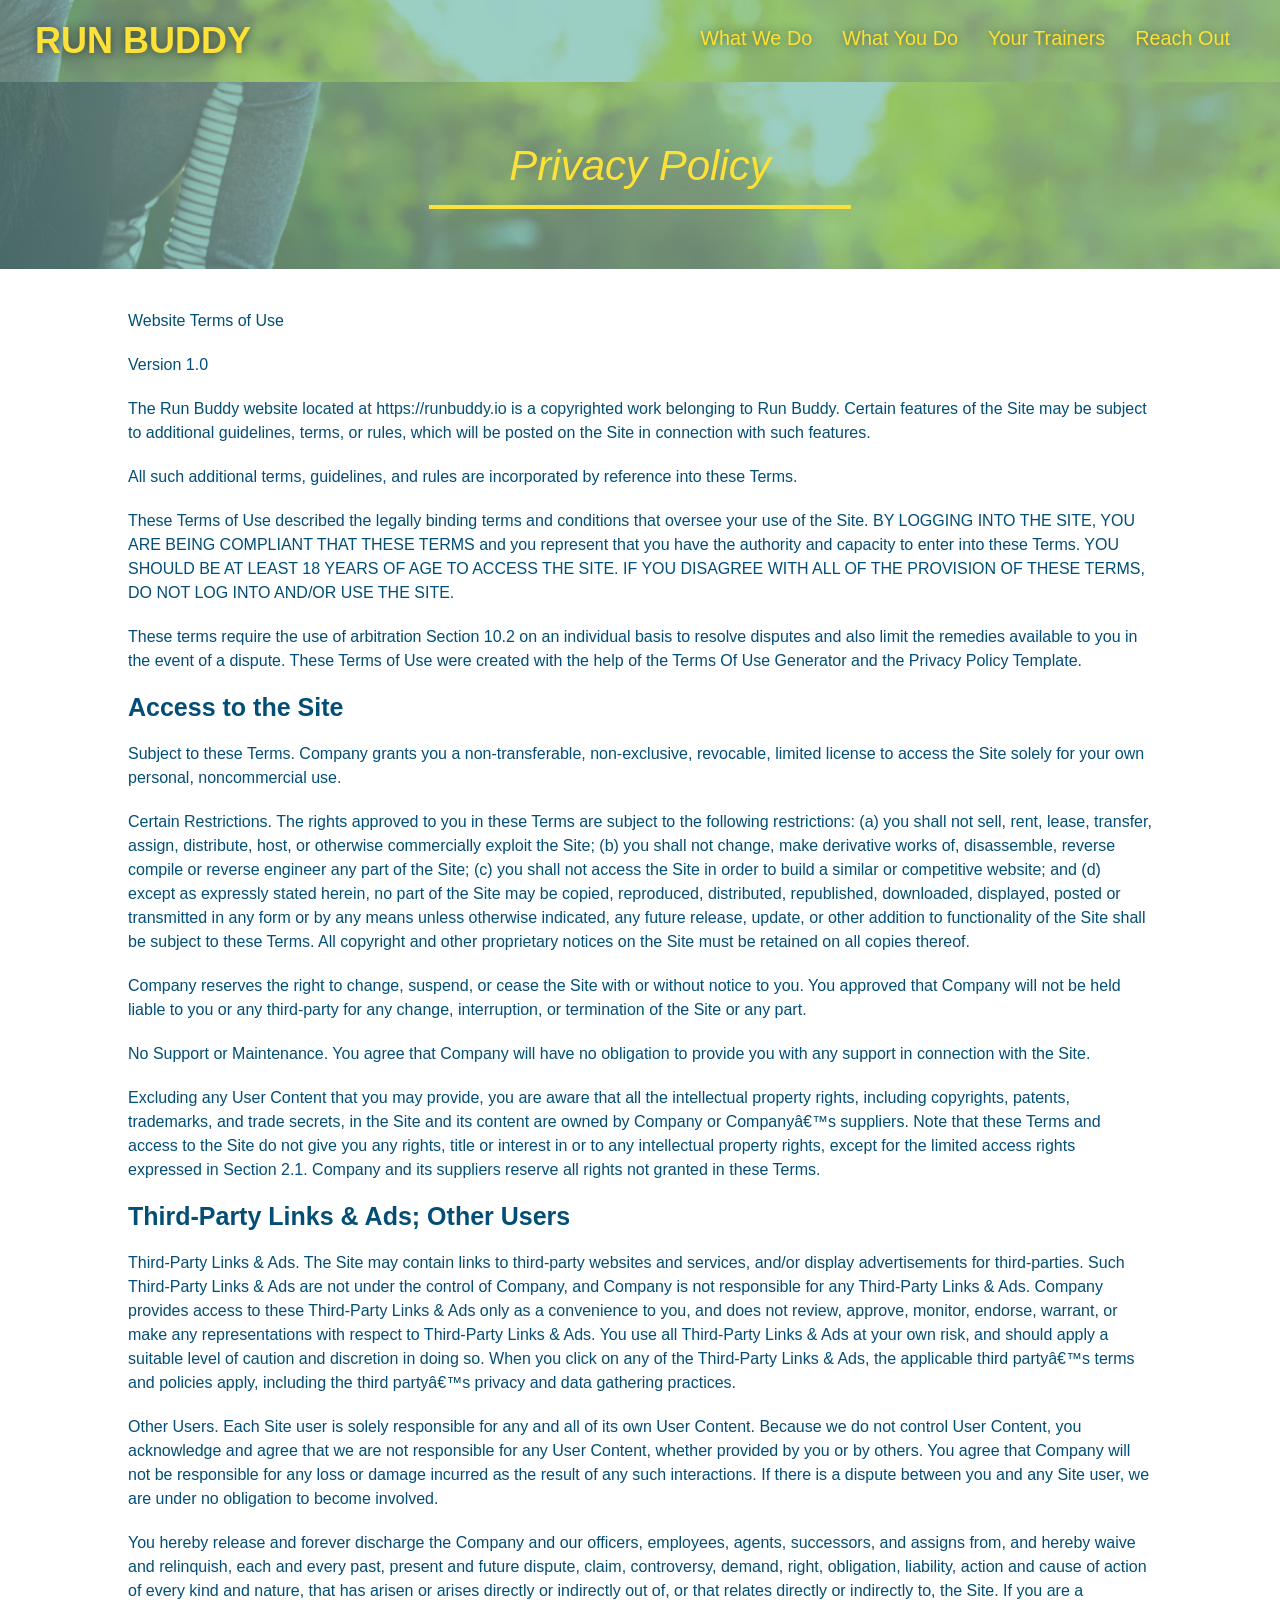
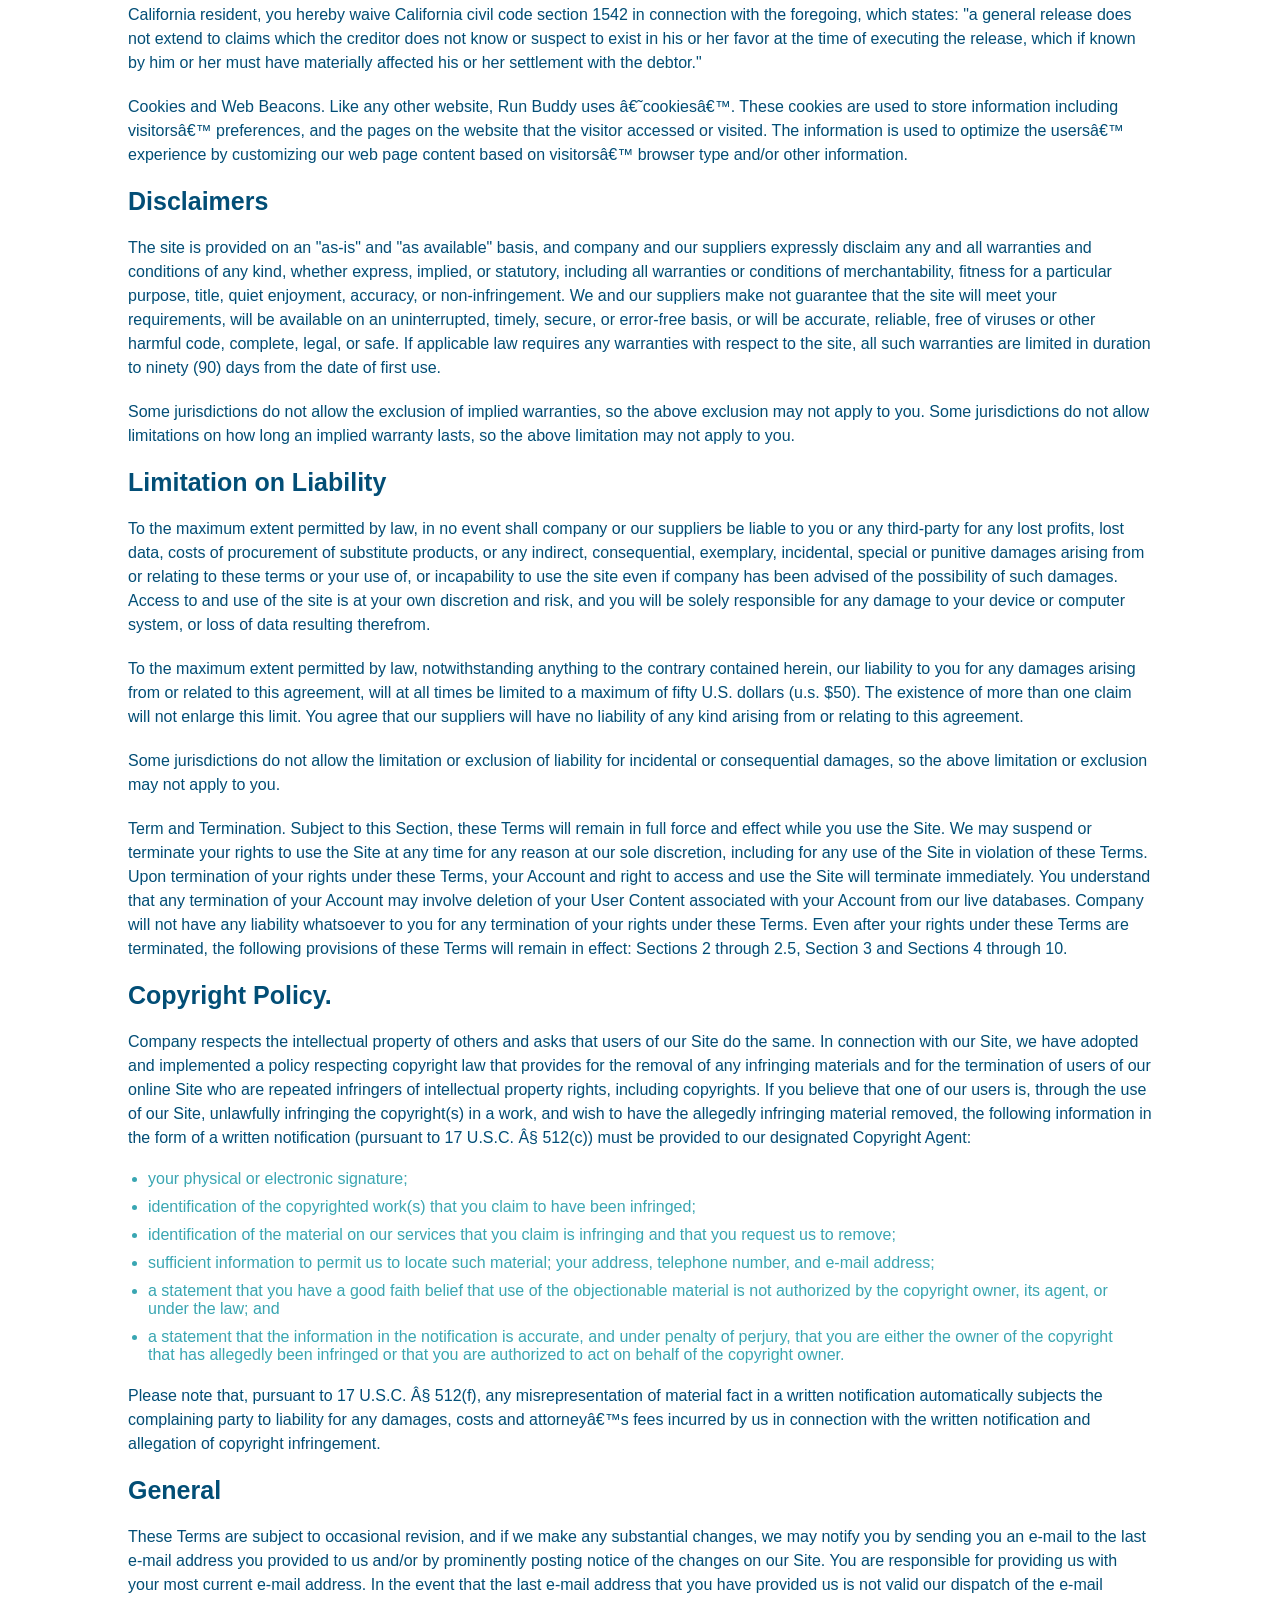
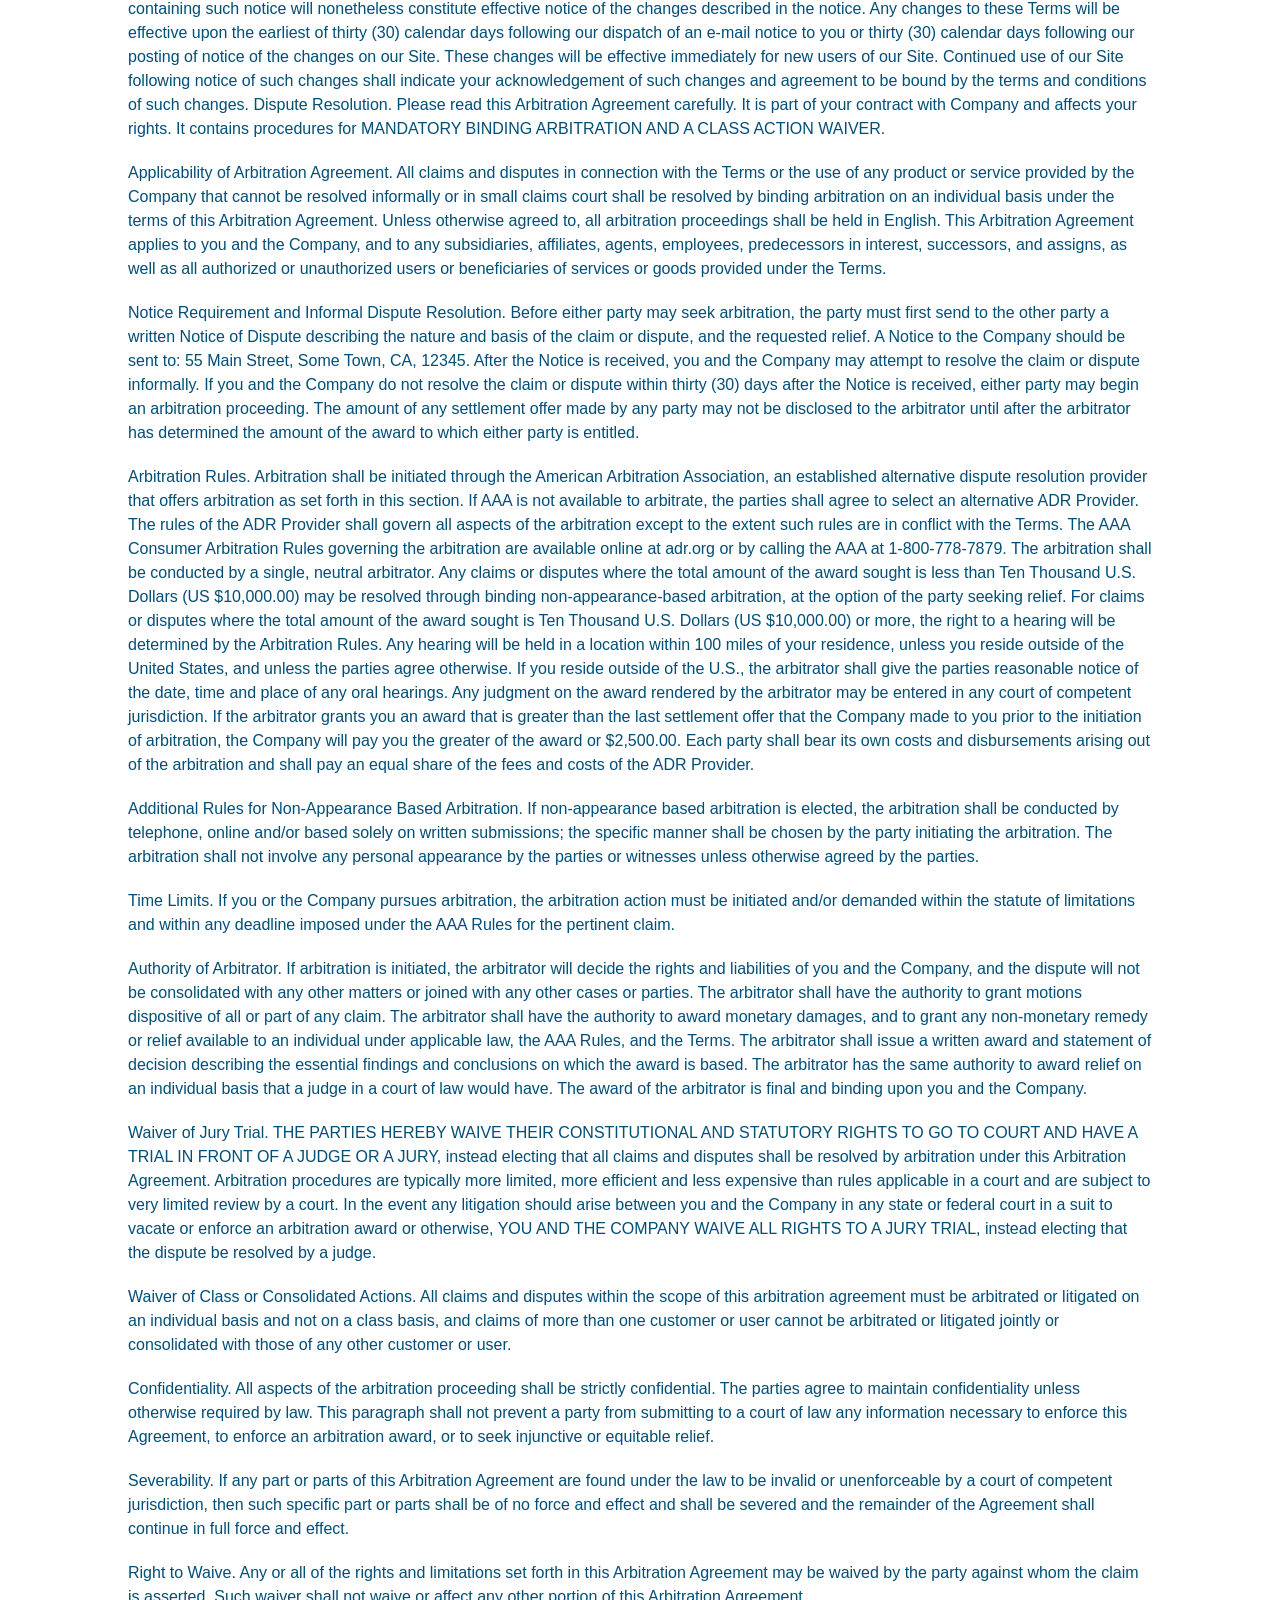
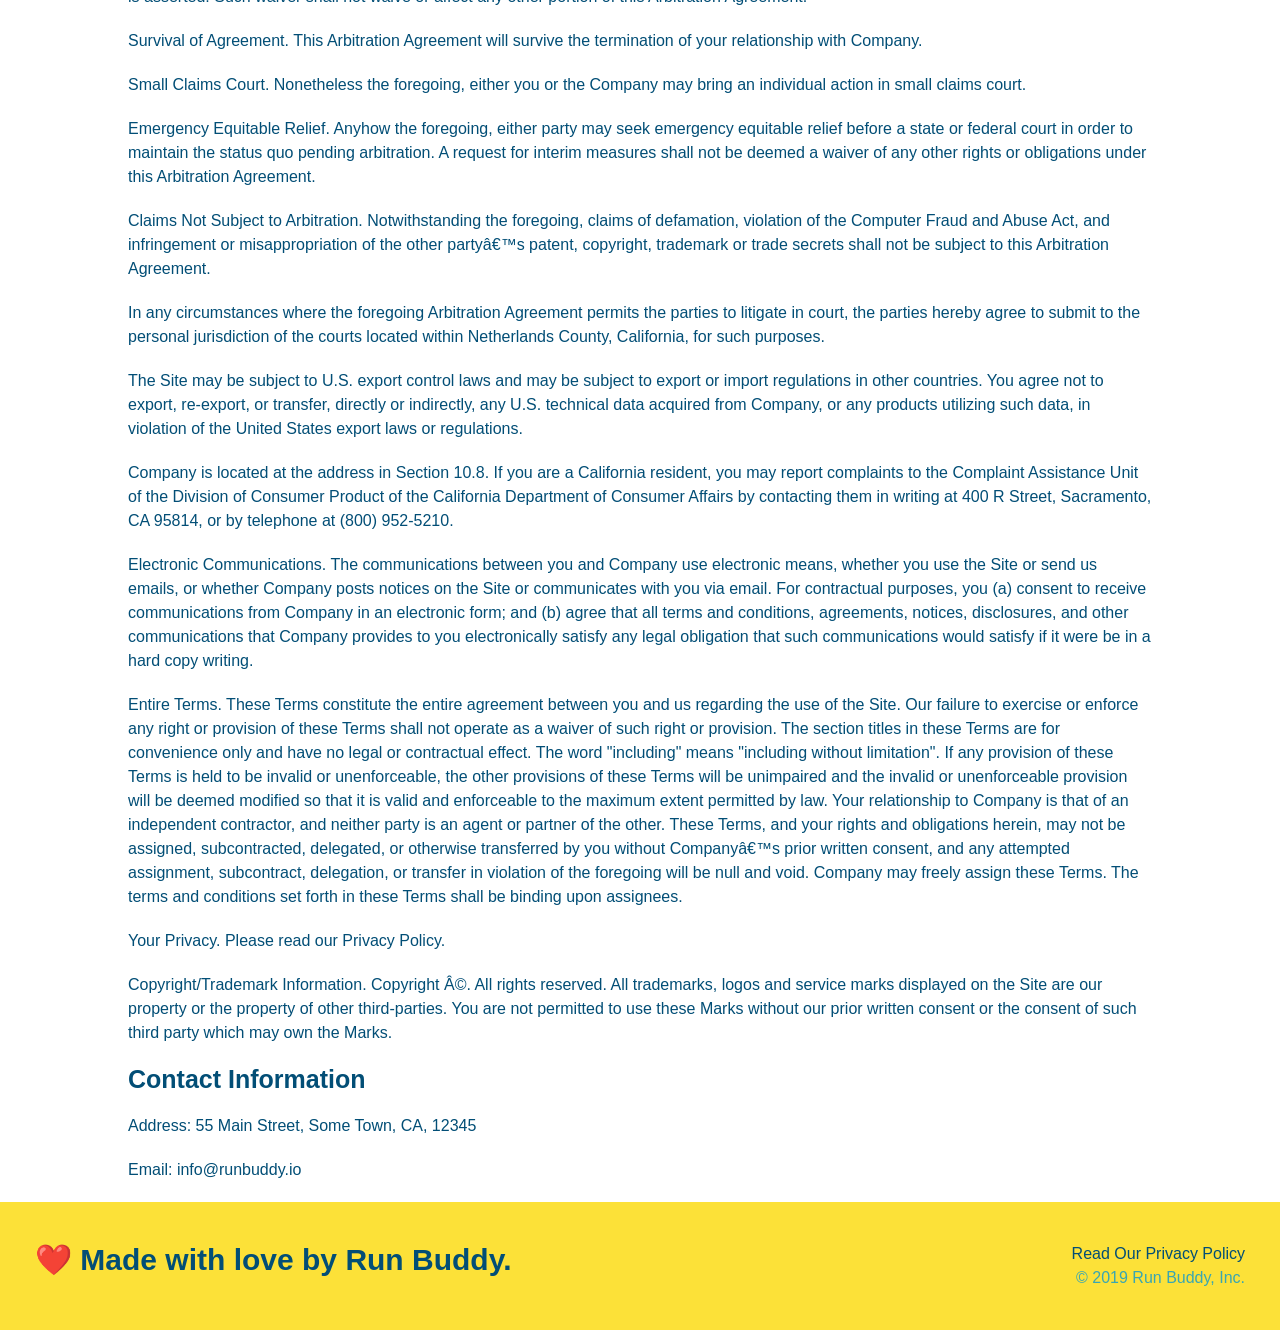
<file: privacy-policy.html>
<!DOCTYPE html>
<html lang="en">

<head>
    <meta charset="UTF-8" />
    <meta name="viewport" content="width=device-width, initial-scale=1.0" />
    <title>Privacy Policy - Run Buddy</title>
    <link rel="stylesheet" href="./assets/css/style.css" />
    <link rel="stylesheet" href="./assets/css/secondary-styles.css" />
</head>

<body>
    <!-- navigation -->
    <header>
        <h1>
            <a href="./index.html">
                RUN BUDDY
            </a>
        </h1>
        <nav>
            <!-- Unordered list element -->
            <ul>
                <!-- List item element-->
                <li>
                    <!-- Anchor element -->
                    <a href="./index.html#what-we-do">What We Do</a>
                </li>
                <li>
                    <a href="./index.html#what-you-do">What You Do</a>
                </li>
                <li>
                    <a href="./index.html#your-trainers">Your Trainers</a>
                </li>
                <li>
                    <a href="./index.html#reach-out">Reach Out</a>
                </li>
            </ul>
        </nav>
    </header>

    <section class="hero hero-secondary">
        <h2 class="page-title">
            Privacy Policy
        </h2>
    </section>
    <article class="secondary-content">
        <p>
            Website Terms of Use
        </p>

        <p>
            Version 1.0
        </p>

        <p>
            The Run Buddy website located at https://runbuddy.io is a copyrighted work belonging to Run Buddy. Certain
            features of the Site may be subject to additional guidelines, terms, or rules, which will be posted on the
            Site
            in connection with such features.
        </p>

        <p>
            All such additional terms, guidelines, and rules are incorporated by reference into these Terms.
        </p>

        <p>
            These Terms of Use described the legally binding terms and conditions that oversee your use of the Site. BY
            LOGGING INTO THE SITE, YOU ARE BEING COMPLIANT THAT THESE TERMS and you represent that you have the
            authority
            and capacity to enter into these Terms. YOU SHOULD BE AT LEAST 18 YEARS OF AGE TO ACCESS THE SITE. IF YOU
            DISAGREE WITH ALL OF THE PROVISION OF THESE TERMS, DO NOT LOG INTO AND/OR USE THE SITE.
        </p>

        <p>
            These terms require the use of arbitration Section 10.2 on an individual basis to resolve disputes and also
            limit the remedies available to you in the event of a dispute. These Terms of Use were created with the help
            of
            the Terms Of Use Generator and the Privacy Policy Template.
        </p>

        <h3>
            Access to the Site
        </h3>

        <p>
            Subject to these Terms. Company grants you a non-transferable, non-exclusive, revocable, limited license to
            access the Site solely for your own personal, noncommercial use.
        </p>

        <p>
            Certain Restrictions. The rights approved to you in these Terms are subject to the following restrictions:
            (a)
            you shall not sell, rent, lease, transfer, assign, distribute, host, or otherwise commercially exploit the
            Site;
            (b) you shall not change, make derivative works of, disassemble, reverse compile or reverse engineer any
            part of
            the Site; (c) you shall not access the Site in order to build a similar or competitive website; and (d)
            except
            as expressly stated herein, no part of the Site may be copied, reproduced, distributed, republished,
            downloaded,
            displayed, posted or transmitted in any form or by any means unless otherwise indicated, any future release,
            update, or other addition to functionality of the Site shall be subject to these Terms. All copyright and
            other
            proprietary notices on the Site must be retained on all copies thereof.
        </p>

        <p>
            Company reserves the right to change, suspend, or cease the Site with or without notice to you. You approved
            that Company will not be held liable to you or any third-party for any change, interruption, or termination
            of
            the Site or any part.
        </p>

        <p>
            No Support or Maintenance. You agree that Company will have no obligation to provide you with any support in
            connection with the Site.
        </p>

        <p>
            Excluding any User Content that you may provide, you are aware that all the intellectual property rights,
            including copyrights, patents, trademarks, and trade secrets, in the Site and its content are owned by
            Company
            or Companyâ€™s suppliers. Note that these Terms and access to the Site do not give you any rights, title or
            interest in or to any intellectual property rights, except for the limited access rights expressed in
            Section
            2.1. Company and its suppliers reserve all rights not granted in these Terms.
        </p>

        <h3>
            Third-Party Links & Ads; Other Users
        </h3>

        <p>
            Third-Party Links & Ads. The Site may contain links to third-party websites and services, and/or display
            advertisements for third-parties. Such Third-Party Links & Ads are not under the control of Company, and
            Company
            is not responsible for any Third-Party Links & Ads. Company provides access to these Third-Party Links & Ads
            only as a convenience to you, and does not review, approve, monitor, endorse, warrant, or make any
            representations with respect to Third-Party Links & Ads. You use all Third-Party Links & Ads at your own
            risk,
            and should apply a suitable level of caution and discretion in doing so. When you click on any of the
            Third-Party Links & Ads, the applicable third partyâ€™s terms and policies apply, including the third
            partyâ€™s
            privacy and data gathering practices.
        </p>

        <p>
            Other Users. Each Site user is solely responsible for any and all of its own User Content. Because we do not
            control User Content, you acknowledge and agree that we are not responsible for any User Content, whether
            provided by you or by others. You agree that Company will not be responsible for any loss or damage incurred
            as
            the result of any such interactions. If there is a dispute between you and any Site user, we are under no
            obligation to become involved.
        </p>

        <p>
            You hereby release and forever discharge the Company and our officers, employees, agents, successors, and
            assigns from, and hereby waive and relinquish, each and every past, present and future dispute, claim,
            controversy, demand, right, obligation, liability, action and cause of action of every kind and nature, that
            has
            arisen or arises directly or indirectly out of, or that relates directly or indirectly to, the Site. If you
            are
            a California resident, you hereby waive California civil code section 1542 in connection with the foregoing,
            which states: "a general release does not extend to claims which the creditor does not know or suspect to
            exist
            in his or her favor at the time of executing the release, which if known by him or her must have materially
            affected his or her settlement with the debtor."
        </p>

        <p>
            Cookies and Web Beacons. Like any other website, Run Buddy uses â€˜cookiesâ€™. These cookies are used to
            store
            information including visitorsâ€™ preferences, and the pages on the website that the visitor accessed or
            visited.
            The information is used to optimize the usersâ€™ experience by customizing our web page content based on
            visitorsâ€™
            browser type and/or other information.
        </p>

        <h3>
            Disclaimers
        </h3>

        <p>
            The site is provided on an "as-is" and "as available" basis, and company and our suppliers expressly
            disclaim
            any and all warranties and conditions of any kind, whether express, implied, or statutory, including all
            warranties or conditions of merchantability, fitness for a particular purpose, title, quiet enjoyment,
            accuracy,
            or non-infringement. We and our suppliers make not guarantee that the site will meet your requirements, will
            be
            available on an uninterrupted, timely, secure, or error-free basis, or will be accurate, reliable, free of
            viruses or other harmful code, complete, legal, or safe. If applicable law requires any warranties with
            respect
            to the site, all such warranties are limited in duration to ninety (90) days from the date of first use.
        </p>

        <p>
            Some jurisdictions do not allow the exclusion of implied warranties, so the above exclusion may not apply to
            you. Some jurisdictions do not allow limitations on how long an implied warranty lasts, so the above
            limitation
            may not apply to you.
        </p>

        <h3>
            Limitation on Liability
        </h3>

        <p>
            To the maximum extent permitted by law, in no event shall company or our suppliers be liable to you or any
            third-party for any lost profits, lost data, costs of procurement of substitute products, or any indirect,
            consequential, exemplary, incidental, special or punitive damages arising from or relating to these terms or
            your use of, or incapability to use the site even if company has been advised of the possibility of such
            damages. Access to and use of the site is at your own discretion and risk, and you will be solely
            responsible
            for any damage to your device or computer system, or loss of data resulting therefrom.
        </p>

        <p>
            To the maximum extent permitted by law, notwithstanding anything to the contrary contained herein, our
            liability
            to you for any damages arising from or related to this agreement, will at all times be limited to a maximum
            of
            fifty U.S. dollars (u.s. $50). The existence of more than one claim will not enlarge this limit. You agree
            that
            our suppliers will have no liability of any kind arising from or relating to this agreement.
        </p>

        <p>
            Some jurisdictions do not allow the limitation or exclusion of liability for incidental or consequential
            damages, so the above limitation or exclusion may not apply to you.
        </p>

        <p>
            Term and Termination. Subject to this Section, these Terms will remain in full force and effect while you
            use
            the Site. We may suspend or terminate your rights to use the Site at any time for any reason at our sole
            discretion, including for any use of the Site in violation of these Terms. Upon termination of your rights
            under
            these Terms, your Account and right to access and use the Site will terminate immediately. You understand
            that
            any termination of your Account may involve deletion of your User Content associated with your Account from
            our
            live databases. Company will not have any liability whatsoever to you for any termination of your rights
            under
            these Terms. Even after your rights under these Terms are terminated, the following provisions of these
            Terms
            will remain in effect: Sections 2 through 2.5, Section 3 and Sections 4 through 10.
        </p>

        <h3>
            Copyright Policy.
        </h3>

        <p>
            Company respects the intellectual property of others and asks that users of our Site do the same. In
            connection
            with our Site, we have adopted and implemented a policy respecting copyright law that provides for the
            removal
            of any infringing materials and for the termination of users of our online Site who are repeated infringers
            of
            intellectual property rights, including copyrights. If you believe that one of our users is, through the use
            of
            our Site, unlawfully infringing the copyright(s) in a work, and wish to have the allegedly infringing
            material
            removed, the following information in the form of a written notification (pursuant to 17 U.S.C. Â§ 512(c))
            must
            be provided to our designated Copyright Agent:
        </p>

        <ul>
            <li>
                your physical or electronic signature;
            </li>
            <li>
                identification of the copyrighted work(s) that you claim to have been infringed;
            </li>
            <li>
                identification of the material on our services that you claim is infringing and that you request us to
                remove;
            </li>
            <li>
                sufficient information to permit us to locate such material; your address, telephone number, and e-mail
                address;
            </li>
            <li>
                a statement that you have a good faith belief that use of the objectionable material is not authorized
                by the
                copyright owner, its agent, or under the law; and
            </li>
            <li>
                a statement that the information in the notification is accurate, and under penalty of perjury, that you
                are
                either the owner of the copyright that has allegedly been infringed or that you are authorized to act on
                behalf of the copyright owner.
            </li>
        </ul>

        <p>
            Please note that, pursuant to 17 U.S.C. Â§ 512(f), any misrepresentation of material fact in a written
            notification automatically subjects the complaining party to liability for any damages, costs and
            attorneyâ€™s
            fees incurred by us in connection with the written notification and allegation of copyright infringement.
        </p>

        <h3>
            General
        </h3>

        <p>
            These Terms are subject to occasional revision, and if we make any substantial changes, we may notify you by
            sending you an e-mail to the last e-mail address you provided to us and/or by prominently posting notice of
            the
            changes on our Site. You are responsible for providing us with your most current e-mail address. In the
            event
            that the last e-mail address that you have provided us is not valid our dispatch of the e-mail containing
            such
            notice will nonetheless constitute effective notice of the changes described in the notice. Any changes to
            these
            Terms will be effective upon the earliest of thirty (30) calendar days following our dispatch of an e-mail
            notice to you or thirty (30) calendar days following our posting of notice of the changes on our Site. These
            changes will be effective immediately for new users of our Site. Continued use of our Site following notice
            of
            such changes shall indicate your acknowledgement of such changes and agreement to be bound by the terms and
            conditions of such changes. Dispute Resolution. Please read this Arbitration Agreement carefully. It is part
            of
            your contract with Company and affects your rights. It contains procedures for MANDATORY BINDING ARBITRATION
            AND
            A CLASS ACTION WAIVER.
        </p>

        <p>
            Applicability of Arbitration Agreement. All claims and disputes in connection with the Terms or the use of
            any
            product or service provided by the Company that cannot be resolved informally or in small claims court shall
            be
            resolved by binding arbitration on an individual basis under the terms of this Arbitration Agreement. Unless
            otherwise agreed to, all arbitration proceedings shall be held in English. This Arbitration Agreement
            applies to
            you and the Company, and to any subsidiaries, affiliates, agents, employees, predecessors in interest,
            successors, and assigns, as well as all authorized or unauthorized users or beneficiaries of services or
            goods
            provided under the Terms.
        </p>

        <p>
            Notice Requirement and Informal Dispute Resolution. Before either party may seek arbitration, the party must
            first send to the other party a written Notice of Dispute describing the nature and basis of the claim or
            dispute, and the requested relief. A Notice to the Company should be sent to: 55 Main Street, Some Town, CA,
            12345. After the Notice is received, you and the Company may attempt to resolve the claim or dispute
            informally.
            If you and the Company do not resolve the claim or dispute within thirty (30) days after the Notice is
            received,
            either party may begin an arbitration proceeding. The amount of any settlement offer made by any party may
            not
            be disclosed to the arbitrator until after the arbitrator has determined the amount of the award to which
            either
            party is entitled.
        </p>

        <p>
            Arbitration Rules. Arbitration shall be initiated through the American Arbitration Association, an
            established
            alternative dispute resolution provider that offers arbitration as set forth in this section. If AAA is not
            available to arbitrate, the parties shall agree to select an alternative ADR Provider. The rules of the ADR
            Provider shall govern all aspects of the arbitration except to the extent such rules are in conflict with
            the
            Terms. The AAA Consumer Arbitration Rules governing the arbitration are available online at adr.org or by
            calling the AAA at 1-800-778-7879. The arbitration shall be conducted by a single, neutral arbitrator. Any
            claims or disputes where the total amount of the award sought is less than Ten Thousand U.S. Dollars (US
            $10,000.00) may be resolved through binding non-appearance-based arbitration, at the option of the party
            seeking
            relief. For claims or disputes where the total amount of the award sought is Ten Thousand U.S. Dollars (US
            $10,000.00) or more, the right to a hearing will be determined by the Arbitration Rules. Any hearing will be
            held in a location within 100 miles of your residence, unless you reside outside of the United States, and
            unless the parties agree otherwise. If you reside outside of the U.S., the arbitrator shall give the parties
            reasonable notice of the date, time and place of any oral hearings. Any judgment on the award rendered by
            the
            arbitrator may be entered in any court of competent jurisdiction. If the arbitrator grants you an award that
            is
            greater than the last settlement offer that the Company made to you prior to the initiation of arbitration,
            the
            Company will pay you the greater of the award or $2,500.00. Each party shall bear its own costs and
            disbursements arising out of the arbitration and shall pay an equal share of the fees and costs of the ADR
            Provider.
        </p>

        <p>
            Additional Rules for Non-Appearance Based Arbitration. If non-appearance based arbitration is elected, the
            arbitration shall be conducted by telephone, online and/or based solely on written submissions; the specific
            manner shall be chosen by the party initiating the arbitration. The arbitration shall not involve any
            personal
            appearance by the parties or witnesses unless otherwise agreed by the parties.
        </p>

        <p>
            Time Limits. If you or the Company pursues arbitration, the arbitration action must be initiated and/or
            demanded
            within the statute of limitations and within any deadline imposed under the AAA Rules for the pertinent
            claim.
        </p>

        <p>
            Authority of Arbitrator. If arbitration is initiated, the arbitrator will decide the rights and liabilities
            of
            you and the Company, and the dispute will not be consolidated with any other matters or joined with any
            other
            cases or parties. The arbitrator shall have the authority to grant motions dispositive of all or part of any
            claim. The arbitrator shall have the authority to award monetary damages, and to grant any non-monetary
            remedy
            or relief available to an individual under applicable law, the AAA Rules, and the Terms. The arbitrator
            shall
            issue a written award and statement of decision describing the essential findings and conclusions on which
            the
            award is based. The arbitrator has the same authority to award relief on an individual basis that a judge in
            a
            court of law would have. The award of the arbitrator is final and binding upon you and the Company.
        </p>

        <p>
            Waiver of Jury Trial. THE PARTIES HEREBY WAIVE THEIR CONSTITUTIONAL AND STATUTORY RIGHTS TO GO TO COURT AND
            HAVE
            A TRIAL IN FRONT OF A JUDGE OR A JURY, instead electing that all claims and disputes shall be resolved by
            arbitration under this Arbitration Agreement. Arbitration procedures are typically more limited, more
            efficient
            and less expensive than rules applicable in a court and are subject to very limited review by a court. In
            the
            event any litigation should arise between you and the Company in any state or federal court in a suit to
            vacate
            or enforce an arbitration award or otherwise, YOU AND THE COMPANY WAIVE ALL RIGHTS TO A JURY TRIAL, instead
            electing that the dispute be resolved by a judge.
        </p>

        <p>
            Waiver of Class or Consolidated Actions. All claims and disputes within the scope of this arbitration
            agreement
            must be arbitrated or litigated on an individual basis and not on a class basis, and claims of more than one
            customer or user cannot be arbitrated or litigated jointly or consolidated with those of any other customer
            or
            user.
        </p>

        <p>
            Confidentiality. All aspects of the arbitration proceeding shall be strictly confidential. The parties agree
            to
            maintain confidentiality unless otherwise required by law. This paragraph shall not prevent a party from
            submitting to a court of law any information necessary to enforce this Agreement, to enforce an arbitration
            award, or to seek injunctive or equitable relief.
        </p>

        <p>
            Severability. If any part or parts of this Arbitration Agreement are found under the law to be invalid or
            unenforceable by a court of competent jurisdiction, then such specific part or parts shall be of no force
            and
            effect and shall be severed and the remainder of the Agreement shall continue in full force and effect.
        </p>

        <p>
            Right to Waive. Any or all of the rights and limitations set forth in this Arbitration Agreement may be
            waived
            by the party against whom the claim is asserted. Such waiver shall not waive or affect any other portion of
            this
            Arbitration Agreement.
        </p>

        <p>
            Survival of Agreement. This Arbitration Agreement will survive the termination of your relationship with
            Company.
        </p>

        <p>
            Small Claims Court. Nonetheless the foregoing, either you or the Company may bring an individual action in
            small
            claims court.
        </p>

        <p>
            Emergency Equitable Relief. Anyhow the foregoing, either party may seek emergency equitable relief before a
            state or federal court in order to maintain the status quo pending arbitration. A request for interim
            measures
            shall not be deemed a waiver of any other rights or obligations under this Arbitration Agreement.
        </p>

        <p>
            Claims Not Subject to Arbitration. Notwithstanding the foregoing, claims of defamation, violation of the
            Computer Fraud and Abuse Act, and infringement or misappropriation of the other partyâ€™s patent, copyright,
            trademark or trade secrets shall not be subject to this Arbitration Agreement.
        </p>

        <p>
            In any circumstances where the foregoing Arbitration Agreement permits the parties to litigate in court, the
            parties hereby agree to submit to the personal jurisdiction of the courts located within Netherlands County,
            California, for such purposes.
        </p>

        <p>
            The Site may be subject to U.S. export control laws and may be subject to export or import regulations in
            other
            countries. You agree not to export, re-export, or transfer, directly or indirectly, any U.S. technical data
            acquired from Company, or any products utilizing such data, in violation of the United States export laws or
            regulations.
        </p>

        <p>
            Company is located at the address in Section 10.8. If you are a California resident, you may report
            complaints
            to the Complaint Assistance Unit of the Division of Consumer Product of the California Department of
            Consumer
            Affairs by contacting them in writing at 400 R Street, Sacramento, CA 95814, or by telephone at (800)
            952-5210.
        </p>

        <p>
            Electronic Communications. The communications between you and Company use electronic means, whether you use
            the
            Site or send us emails, or whether Company posts notices on the Site or communicates with you via email. For
            contractual purposes, you (a) consent to receive communications from Company in an electronic form; and (b)
            agree that all terms and conditions, agreements, notices, disclosures, and other communications that Company
            provides to you electronically satisfy any legal obligation that such communications would satisfy if it
            were be
            in a hard copy writing.
        </p>

        <p>
            Entire Terms. These Terms constitute the entire agreement between you and us regarding the use of the Site.
            Our
            failure to exercise or enforce any right or provision of these Terms shall not operate as a waiver of such
            right
            or provision. The section titles in these Terms are for convenience only and have no legal or contractual
            effect. The word "including" means "including without limitation". If any provision of these Terms is held
            to be
            invalid or unenforceable, the other provisions of these Terms will be unimpaired and the invalid or
            unenforceable provision will be deemed modified so that it is valid and enforceable to the maximum extent
            permitted by law. Your relationship to Company is that of an independent contractor, and neither party is an
            agent or partner of the other. These Terms, and your rights and obligations herein, may not be assigned,
            subcontracted, delegated, or otherwise transferred by you without Companyâ€™s prior written consent, and any
            attempted assignment, subcontract, delegation, or transfer in violation of the foregoing will be null and
            void.
            Company may freely assign these Terms. The terms and conditions set forth in these Terms shall be binding
            upon
            assignees.
        </p>

        <p>
            Your Privacy. Please read our Privacy Policy.
        </p>

        <p>
            Copyright/Trademark Information. Copyright Â©. All rights reserved. All trademarks, logos and service marks
            displayed on the Site are our property or the property of other third-parties. You are not permitted to use
            these Marks without our prior written consent or the consent of such third party which may own the Marks.
        </p>

        <h3>
            Contact Information
        </h3>

        <p>
            Address: 55 Main Street, Some Town, CA, 12345
        </p>

        <p>
            Email: info@runbuddy.io
        </p>
    </article>

    <!-- footer -->
    <footer>
        <h2>❤️ Made with love by Run Buddy.</h2>
        <div>
            <a>Read Our Privacy Policy</a><br />
            &copy; 2019 Run Buddy, Inc.
        </div>
    </footer>
</body>

</html>
</file>
<file: assets/css/style.css>
:root {
    --primary-color: #fce138;
    --secondary-color: #024e76;
    --tertiary-color: #39a6b2;
  }
  
  * {
    box-sizing: border-box;
    margin: 0;
    padding: 0;
  }
  
  body {
    color: var(--tertiary-color);
    font-family: Helvetica, Arial, sans-serif;
  }
  
  /* HEADER / NAV BAR STYLES START */
  
  header {
    padding: 20px 35px;
    background-color: var(--tertiary-color);
    display: flex;
    justify-content: space-between;
    flex-wrap: wrap;
    position: sticky;
    position: -webkit-sticky;
    top: 0;
    background-image: url('../images/hero-bg.jpg');
    background-size: cover;
    background-attachment: fixed;
    background-position: 80%;
    z-index: 9999;
    justify-content: space-between;
  }
  
  header h1 {
    font-weight: bold;
    margin: 0;
    font-size: 36px;
    color: var(--primary-color);
    text-shadow: 0 0 10px rgba(0, 0, 0, 0.5);
  }
  
  header a {
    text-decoration: none;
    color: var(--primary-color);
  }
  
  header nav {
    margin: 7px 0;
  }
  
  header nav ul {
    display: flex;
    flex-wrap: wrap;
    justify-content: space-between;
    align-items: center;
    list-style: none;
  }
  
  header nav ul li a {
    padding: 10px 15px;
    font-weight: lighter;
    font-size: 1.55vw;
    text-shadow: 0 0 10px rgba(0, 0, 0, 0.5);
  }
  
  header nav ul li a:hover {
    background: var(--primary-color);
    color: var(--secondary-color);
    border-radius: 15px;
    text-shadow: none;
  }
  
  /* HEADER / NAVBAR STYLES END */
  
  /* FOOTER STYLES START */
  footer {
    background: var(--primary-color);
    padding: 40px 35px;
    display: flex;
    justify-content: space-between;
    flex-wrap: wrap;
    width: 100%;
  }
  
  footer h2 {
    color: var(--secondary-color);
    font-size: 30px;
    margin: 0;
  }
  
  footer div {
    line-height: 1.5;
    text-align: right;
  }
  
  footer a {
    color: var(--secondary-color);
  }
  /* END FOOTER STYLES */
  
  /* STYLE ALL SECTION TAGS */
  section {
    padding: 60px;
  }
  
  /* HERO STYLES START */
  .hero {
    background-image: url('../images/hero-bg.jpg');
    background-size: cover;
    display: flex;
    justify-content: center;
    flex-wrap: wrap;
    align-items: flex-start;
    background-attachment: fixed;
    background-position: 80%;
  }
  
  .hero-cta {
    width: 35%;
    text-align: right;
    margin: 3.5%;
    color: #fff;
    font-size: 18px;
    line-height: 1.2;
  }
  
  .hero-cta h2 {
    font-style: italic;
    font-size: 55px;
    color: var(--primary-color);
    text-shadow: 0 0 10px rgba(0, 0, 0, 0.5);
  }
  
  .hero-form {
    border: 3px solid var(--secondary-color);
    background-color: rgba(255, 225, 56, 0.8);
    padding: 20px;
    color: var(--secondary-color);
    width: 40%;
    margin: 3.5%;
    border-radius: 15px;
    box-shadow: 0 0 10px rgba(0, 0, 0, 0.5);
  }
  
  .hero-form button:hover {
    background-color: var(--tertiary-color);
  }
  
  .hero-form h3 {
    font-size: 24px;
    margin: 0;
  }
  .hero-form p {
    margin: 5px 0 15px 0;
  }
  
  .form-input {
    border: 1px solid var(--secondary-color);
    display: block;
    padding: 7px 15px;
    font-size: 16px;
    color: var(--secondary-color);
    width: 100%;
    margin-bottom: 15px;
    border-radius: 10px;
    background-color: rgba(255, 255, 255, 0.75);
  }
  
  .form-input:focus {
    background-color: rgba(255, 255, 255, 1);
    outline: none;
  }
  
  .hero-form label {
    margin: 0 5px;
  }
  
  .hero-form button {
    color: var(--primary-color);
    background-color: var(--secondary-color);
    border: none;
    padding: 10px 20px;
    font-size: 16px;
    border-radius: 10px;
  }
  
  .checkbox-wrapper input,
  .radio-wrapper input {
    opacity: 0;
  }
  
  .checkbox-wrapper label,
  .radio-wrapper label {
    position: relative;
    left: 10px;
    margin: 10px;
    line-height: 1.6;
  }
  
  .checkbox-wrapper label::before,
  .radio-wrapper label::before {
    content: '';
    height: 20px;
    width: 20px;
    background: rgba(255, 255, 255, 0.75);
    border: 1px solid var(--secondary-color);
    position: absolute;
    top: -4px;
    left: -30px;
  }
  
  .radio-wrapper label::before {
    border-radius: 50%;
  }
  
  .radio-wrapper label::after {
    content: '';
    height: 20px;
    width: 20px;
    border-radius: 50%;
    background: var(--secondary-color);
    position: absolute;
    left: -29px;
    top: -3px;
    background-image: radial-gradient(
      circle,
      var(--tertiary-color),
      var(--secondary-color)
    );
  }
  
  .checkbox-wrapper label::after {
    content: '';
    height: 6px;
    width: 14px;
    border-left: 2px solid var(--secondary-color);
    border-bottom: 2px solid var(--secondary-color);
    position: absolute;
    left: -26px;
    top: 1px;
    transform: rotate(-58deg);
  }
  
  .checkbox-wrapper input + label::after,
  .radio-wrapper input + label::after {
    content: none;
  }
  
  .checkbox-wrapper input:checked + label::after,
  .radio-wrapper input:checked + label::after {
    content: '';
  }
  /* HERO STYLES END */
  
  /* SECTION TITLE STYLES START */
  .section-title {
    font-size: 48px;
    border-bottom: 3px solid;
    color: var(--secondary-color);
    padding-bottom: 20px;
    text-align: center;
    margin: 0 auto 35px auto;
    width: 50%;
  }
  
  .primary-border {
    border-color: var(--primary-color);
  }
  
  .secondary-border {
    border-color: var(--tertiary-color);
  }
  /* SECTION TITLE STYLES END */
  
  /* WHAT WE DO STYLES */
  .intro p {
    line-height: 1.7;
    color: var(--tertiary-color);
    width: 80%;
    margin: 0 auto;
    font-size: 20px;
    text-align: center;
  }
  /* WHAT YOU DO STYLES END */
  
  /* WHAT YOU DO STYLES START */
  .steps {
    background: var(--primary-color);
  }
  
  .step {
    margin: 50px auto;
    padding-bottom: 50px;
    width: 80%;
    display: flex;
    flex-wrap: wrap;
    align-items: center;
    justify-content: space-between;
  }
  
  .step:last-child {
    border-bottom: none;
  }
  
  .step h3 {
    color: var(--secondary-color);
    font-size: 46px;
    flex: 1 30%;
  }
  
  .step-info {
    flex: 2 70%;
    display: flex;
    flex-wrap: wrap;
    align-items: center;
  }
  
  .step-img {
    flex: 1 12%;
    margin-right: 20px;
  }
  
  .step-img img {
    max-width: 100%;
  }
  
  .step-text {
    flex: 12;
  }
  
  .step-text p {
    color: var(--tertiary-color);
    font-size: 18px;
  }
  
  .step-text h4 {
    font-size: 26px;
    line-height: 1.5;
    color: var(--secondary-color);
  }
  /* WHAT YOU DO STYLES END */
  
  /* MEET THE TRAINERS START */
  .trainers {
    width: 100%;
    margin: 0 auto;
    display: flex;
    flex-wrap: wrap;
    justify-content: space-around;
  }
  
  .trainer {
    margin: 20px;
    flex: 1;
    background: var(--secondary-color);
    color: var(--primary-color);
  }
  
  .trainer img {
    width: 100%;
  }
  
  .trainer-bio {
    padding: 25px;
    line-height: 1.3;
  }
  
  .trainer-bio h3 {
    font-size: 28px;
  }
  
  .trainer-bio h4 {
    font-weight: lighter;
    font-size: 22px;
    margin-bottom: 15px;
  }
  
  .trainer-bio p {
    font-size: 17px;
  }
  /* TRAINER STYLES END */
  
  /* REACH OUT STYLES START */
  .contact {
    background: var(--secondary-color);
  }
  
  .contact h2 {
    color: var(--primary-color);
  }
  
  .contact-info {
    display: flex;
    justify-content: space-between;
    flex-wrap: wrap;
  }
  
  .contact-info > * {
    flex: 1;
    margin: 15px;
  }
  
  .contact-info iframe {
    height: 400px;
  }
  
  .contact-info div {
    color: white;
  }
  
  .contact-info h3 {
    color: var(--primary-color);
    font-size: 32px;
  }
  
  .contact-info p,
  .contact-info address {
    margin: 20px 0;
    line-height: 1.5;
    font-size: 16px;
    font-style: normal;
  }
  
  .contact-form input,
  .contact-form textarea {
    border: 1px solid var(--secondary-color);
    display: block;
    padding: 7px 15px;
    font-size: 16px;
    color: var(--secondary-color);
    width: 100%;
    margin-bottom: 15px;
    margin-top: 5px;
    border-radius: 10px;
    background-color: rgba(255, 255, 255, 0.75);
  }
  
  .contact-form input:focus,
  .contact-form textarea:focus {
    background-color: rgba(255, 255, 255, 1);
    outline: none;
  }
  
  .contact-form button {
    width: 100%;
    border: none;
    background: var(--primary-color);
    color: var(--secondary-color);
    text-align: center;
    padding: 15px 0;
    font-size: 16px;
    border-radius: 10px;
  }
  
  .contact-form button:hover {
    color: var(--primary-color);
    background: var(--tertiary-color);
  }
  
  .contact-info a {
    color: var(--primary-color);
  }
  
  .contact-form {
    margin-right: 90px;
  }
  
  /* REACH OUT STYLES END */
  
  /* UTILITIES */
  .text-left {
    text-align: left;
  }
  
  .text-right {
    text-align: right;
  }
  
  .flex-row {
    display: flex;
  }
  
  /* MEDIA QUERY FOR SMALLER DESKTOP SCREENS AND SMALLER */
  @media screen and (max-width: 980px) {
    header {
      padding-bottom: 0;
      justify-content: center;
      position: relative;
    }
  
    header h1 {
      width: 100%;
      text-align: center;
    }
  
    header nav ul {
      margin-top: 20px;
      width: 100%;
      justify-content: center;
    }
  
    header nav ul li a {
      font-size: 20px;
    }
  
    footer h2,
    footer div {
      text-align: center;
      width: 100%;
    }
  
    .hero-cta,
    .hero-form {
      width: 100%;
    }
  
    .hero-cta {
      text-align: center;
    }
  
    .section-title {
      width: 80%;
    }
  
    .trainer {
      flex: 0 70%;
    }
  
    .contact-info iframe {
      flex: 1 100%;
    }
  }
  
  /* MEDIA QUERY FOR TABLETS AND SMALLER */
  @media screen and (max-width: 768px) {
    section {
      padding: 30px 15px;
    }
  
    .step h3 {
      flex: 1 100%;
      text-align: center;
    }
  
    .step-info {
      flex: 2 100%;
      text-align: center;
      justify-content: center;
    }
  
    .step-img {
      flex: 0 32%;
      margin-right: 0;
      margin-top: 15px;
      margin-bottom: 15px;
    }
  
    .step-text {
      flex: 100%;
    }
  
    .trainer-bio h3,
    .trainer-bio h4 {
      display: block;
    }
  }
  
  /* MEDIA QUERY FOR MOBILE PHONES AND SMALLER */
  @media screen and (max-width: 575px) {
    .hero-form button {
      width: 100%;
    }
  
    .section-title {
      width: 95%;
    }
  
    .intro p {
      width: 100%;
    }
  
    .trainer {
      flex: 0 100%;
    }
  
    .contact-info {
      text-align: center;
    }
  
    .contact-info > * {
      flex: 0 100%;
    }
  
    .contact-form {
      order: 3;
    }
  }
</file>
<file: assets/css/secondary-styles.css>
.hero {
    background-position: bottom;
    height: auto;
    text-align: center;
    margin-bottom: 40px;
  }
  
  .page-title {
    color: #fce138;
    display: inline-block;
    border-bottom: 4px solid #fce138;
    padding: 0 80px 15px 80px;
    font-weight: normal;
    font-size: 42px;
    font-style: italic;
  }
  
  .secondary-content {
    width: 80%;
    margin: 0 auto;
    color: #024e76;
  }
  
  .secondary-content h3 {
    font-size: 25px;
    margin: 20px 0;
  }
  
  .secondary-content p {
    font-size: 16px;
    line-height: 1.5;
    margin: 20px 0;
  }
  
  .secondary-content ul {
    margin: 15px 20px;
  }
  
  .secondary-content li {
    color: #39a6b2;
    margin: 10px 0;
  }
</file>
